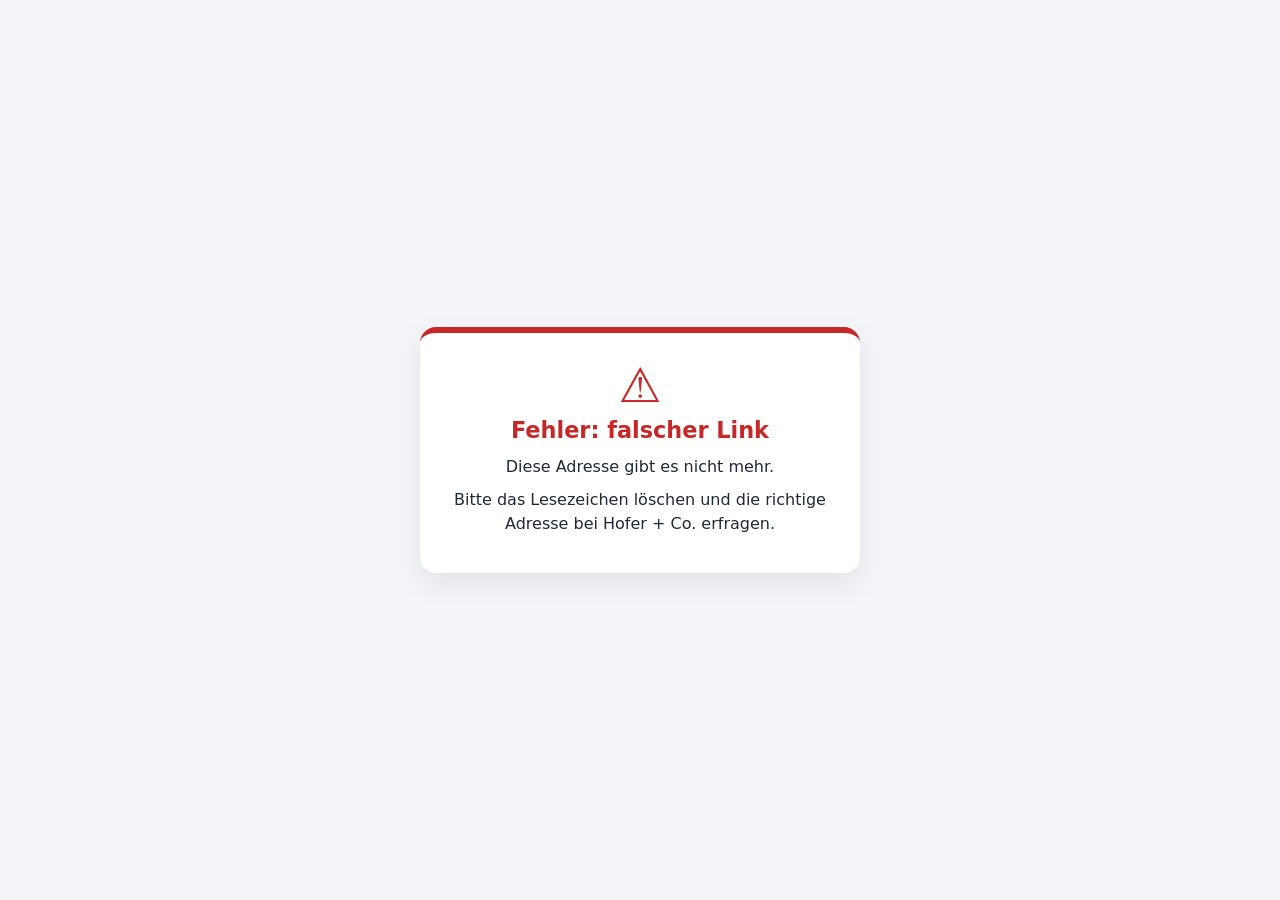
<file: index.html>
<!DOCTYPE html>
<html lang="de">
<head>
<meta charset="utf-8">
<meta name="viewport" content="width=device-width, initial-scale=1">
<meta name="robots" content="noindex">
<title>Fehler: falscher Link</title>
<script>
  // Diese Adresse ist abgeschaltet. Keine Weiterleitung mehr (Wunsch Patrick,
  // 6. Oktober 2026). Alte Zwischenspeicher der früheren App werden abgemeldet,
  // damit kein Gerät mehr die alte Fassung aus dem Speicher zeigt.
  try {
    if (navigator.serviceWorker) {
      navigator.serviceWorker.getRegistrations().then(function (r) {
        r.forEach(function (x) { if (x.scope.indexOf("/hofer/") > -1) x.unregister(); });
      });
    }
    if (window.caches) caches.keys().then(function (k) { k.forEach(function (n) { caches.delete(n); }); });
  } catch (e) {}
</script>
<style>
  body { margin: 0; min-height: 100vh; display: grid; place-items: center; padding: 16px;
         box-sizing: border-box; font-family: system-ui, -apple-system, "Segoe UI", sans-serif;
         background: #f3f5f8; color: #1f2937; }
  .karte { box-sizing: border-box; width: 100%; background: #fff; padding: 28px 22px; border-radius: 16px; text-align: center;
           box-shadow: 0 10px 30px rgba(0, 0, 0, .08); max-width: 440px;
           border-top: 6px solid #c62828; }
  .zeichen { font-size: 3rem; line-height: 1; color: #c62828; margin-bottom: 8px; }
  h1 { font-size: 1.4rem; margin: 0 0 12px; color: #c62828; }
  p { margin: 0 0 10px; line-height: 1.45; }
</style>
</head>
<body>
  <div class="karte">
    <div class="zeichen">&#9888;</div>
    <h1>Fehler: falscher Link</h1>
    <p>Diese Adresse gibt es nicht mehr.</p>
    <p>Bitte das Lesezeichen löschen und die richtige Adresse bei Hofer + Co. erfragen.</p>
  </div>
</body>
</html>
</file>
